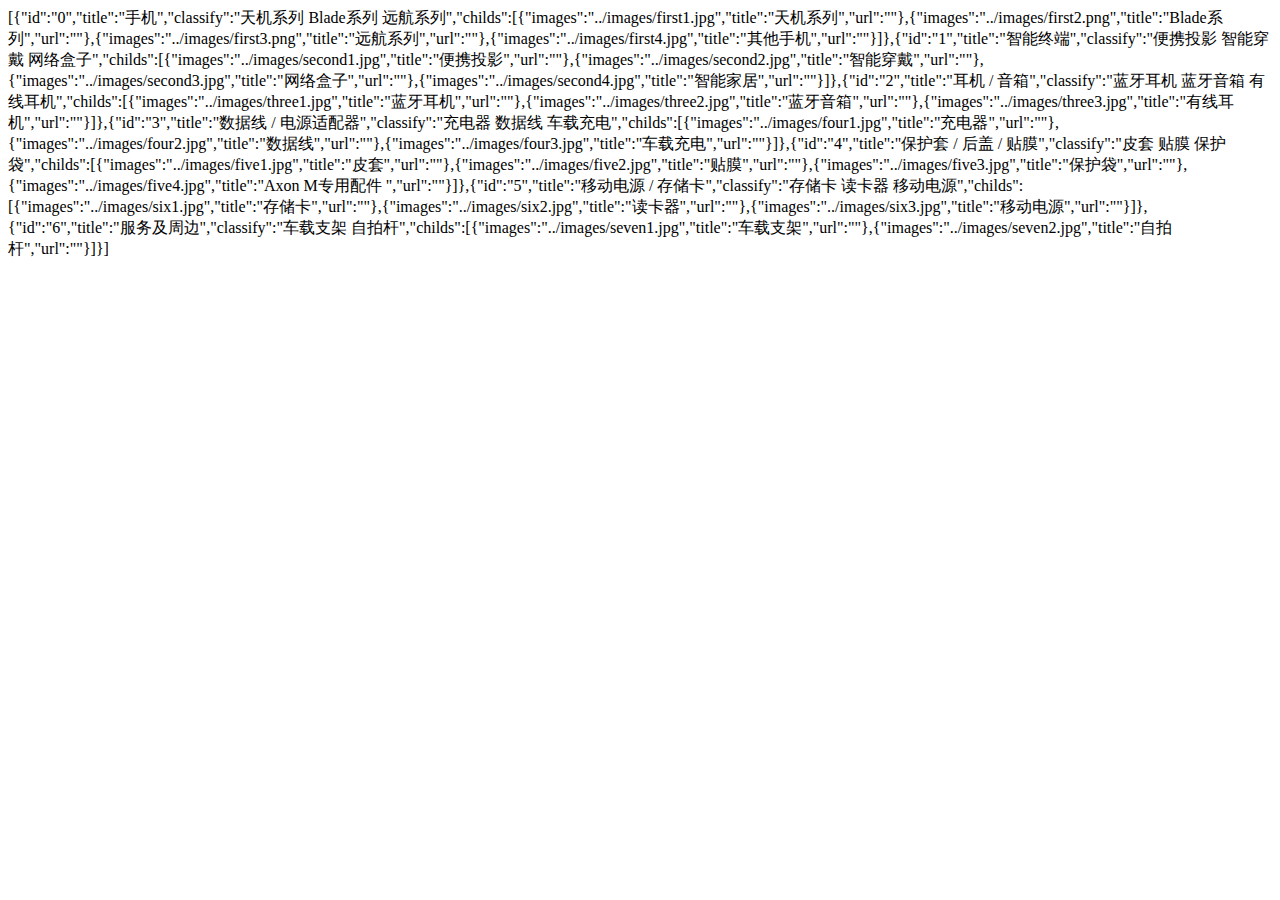
<file: html/bannerlist.html>
<!DOCTYPE html>
<html lang="en">
<head>
    <meta charset="UTF-8">
    <meta name="viewport" content="width=device-width, initial-scale=1.0">
    <meta http-equiv="X-UA-Compatible" content="ie=edge">
    <title>Document</title>
</head>
<body>
 
    <script>
      var arr = [
          {    id:"0",
              title:"手机",
              classify:"天机系列 Blade系列 远航系列",
              childs:[{
                   images:"../images/first1.jpg",
                   title:"天机系列",
                   url:""
              }, 

              {
                   images:"../images/first2.png",
                   title:"Blade系列",
                   url:""
               },
               {
                   images:"../images/first3.png",
                   title:"远航系列",
                   url:""
               },
               {
                   images:"../images/first4.jpg",
                   title:"其他手机",
                   url:""
               }
         
              ]
              
          },

          {     id:"1",
              title:"智能终端",
              classify:"便携投影 智能穿戴 网络盒子",
              childs:[
                  {
                    images:"../images/second1.jpg",
                    title:"便携投影",
                    url:""
                  },
                  {
                    images:"../images/second2.jpg",
                    title:"智能穿戴",
                    url:""
                  },
                  {
                    images:"../images/second3.jpg",
                    title:"网络盒子",
                    url:""
                  },
                  {
                    images:"../images/second4.jpg",
                    title:"智能家居",
                    url:""
                  }
              ]
          },
          {     id:"2",
              title:"耳机 / 音箱",
              classify:"蓝牙耳机 蓝牙音箱 有线耳机",
              childs:[
                  {
                    images:"../images/three1.jpg",
                    title:"蓝牙耳机",
                    url:""
                  },
                  {
                    images:"../images/three2.jpg",
                    title:"蓝牙音箱",
                    url:""
                  },
                  {
                    images:"../images/three3.jpg",
                    title:"有线耳机",
                    url:""
                  }
              ]

          },
          {     id:"3",
              title:"数据线 / 电源适配器",
              classify:"充电器 数据线 车载充电",
              childs:[
                  {
                    images:"../images/four1.jpg",
                    title:"充电器",
                    url:""
                  },
                  {
                    images:"../images/four2.jpg",
                    title:"数据线",
                    url:""
                  },
                  {
                    images:"../images/four3.jpg",
                    title:"车载充电",
                    url:""
                  },
              ]

          },
          {     id:"4",
              title:"保护套 / 后盖 / 贴膜",
              classify:"皮套 贴膜 保护袋",
              childs:[
                  {
                    images:"../images/five1.jpg",
                    title:"皮套",
                    url:""  

              },
              {     
                    images:"../images/five2.jpg",
                    title:"贴膜",
                    url:""  

              },
              {    
                    images:"../images/five3.jpg",
                    title:"保护袋",
                    url:""  

              },
              {     
                    images:"../images/five4.jpg",
                    title:"Axon M专用配件 ",
                    url:""  

              }

            
              ]
          },
          {    id:"5",
              title:"移动电源 / 存储卡",
              classify:"存储卡 读卡器 移动电源",
              childs:[
                  {
                    images:"../images/six1.jpg",
                    title:"存储卡",
                    url:""
                  },
                  {
                    images:"../images/six2.jpg",
                    title:"读卡器",
                    url:""
                  },
                  {
                    images:"../images/six3.jpg",
                    title:"移动电源",
                    url:""
                  }

              ]
          },
          {   id:"6",
              title:"服务及周边",
              classify:"车载支架 自拍杆",
              childs:[
                  {
                    images:"../images/seven1.jpg",
                    title:"车载支架",
                    url:""
                  },
                  {
                    images:"../images/seven2.jpg",
                    title:"自拍杆",
                    url:""
                  }

              ]
          }


      ]
      var str = JSON.stringify(arr);
      document.write(str);
    </script>
    
</body>
</html>
</file>
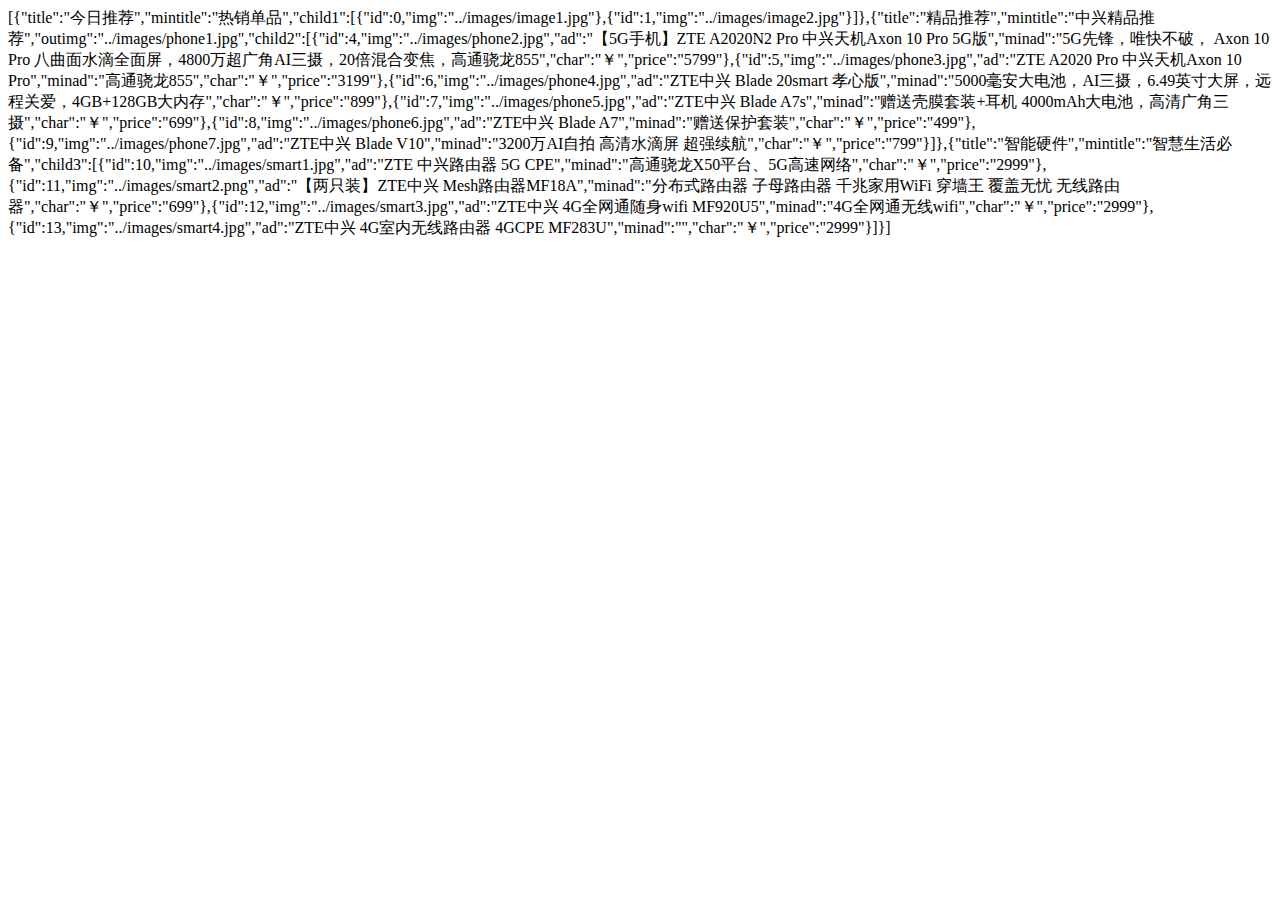
<file: html/content.html>
<!DOCTYPE html>
<html lang="en">
<head>
    <meta charset="UTF-8">
    <meta name="viewport" content="width=device-width, initial-scale=1.0">
    <meta http-equiv="X-UA-Compatible" content="ie=edge">
    <title>content数据</title>
    <script>
        var  arr =[
            {
                title:"今日推荐",
                mintitle:"热销单品",
                child1:[
                    {id:0,
                     img:"../images/image1.jpg"
                    },
                    {id:1,
                     img:"../images/image2.jpg"
                    },
                ]

        },
        {
                title:"精品推荐",
                mintitle:"中兴精品推荐",
                outimg:"../images/phone1.jpg",
               child2:[
                    {    id:4,
                        img:"../images/phone2.jpg",
                        ad:"【5G手机】ZTE A2020N2 Pro 中兴天机Axon 10 Pro 5G版",
                        minad:"5G先锋，唯快不破， Axon 10 Pro 八曲面水滴全面屏，4800万超广角AI三摄，20倍混合变焦，高通骁龙855",
                        char:"￥",
                        price:"5799"
                    },
                    {    id:5,
                        img:"../images/phone3.jpg",
                        ad:"ZTE A2020 Pro 中兴天机Axon 10 Pro",
                        minad:"高通骁龙855",
                        char:"￥",
                        price:"3199"
                    },
                    {    id:6,
                        img:"../images/phone4.jpg",
                        ad:"ZTE中兴 Blade 20smart 孝心版",
                        minad:"5000毫安大电池，AI三摄，6.49英寸大屏，远程关爱，4GB+128GB大内存",
                        char:"￥",
                        price:"899"
                    },
                    {    id:7,
                        img:"../images/phone5.jpg",
                        ad:"ZTE中兴 Blade A7s",
                        minad:"赠送壳膜套装+耳机 4000mAh大电池，高清广角三摄",
                        char:"￥",
                        price:"699"
                    },
                    {    id:8,
                        img:"../images/phone6.jpg",
                        ad:"ZTE中兴 Blade A7",
                        minad:"赠送保护套装",
                        char:"￥",
                        price:"499"
                    },
                    {    id:9,
                        img:"../images/phone7.jpg",
                        ad:"ZTE中兴 Blade V10",
                        minad:"3200万AI自拍 高清水滴屏 超强续航",
                        char:"￥",
                        price:"799"
                    },

            ]

        },
        {
                title:"智能硬件",
                mintitle:"智慧生活必备",
                child3:[
                    {
                        id:10,
                        img:"../images/smart1.jpg",
                        ad:"ZTE 中兴路由器 5G CPE",
                        minad:"高通骁龙X50平台、5G高速网络",
                        char:"￥",
                        price:"2999"
                    
                    },
                    {
                        id:11,
                        img:"../images/smart2.png",
                        ad:"【两只装】ZTE中兴 Mesh路由器MF18A",
                        minad:"分布式路由器 子母路由器 千兆家用WiFi 穿墙王 覆盖无忧 无线路由器",
                        char:"￥",
                        price:"699"
                    
                    },
                    {
                        id:12,
                        img:"../images/smart3.jpg",
                        ad:"ZTE中兴 4G全网通随身wifi MF920U5",
                        minad:"4G全网通无线wifi",
                        char:"￥",
                        price:"2999"
                    
                    },
                    {
                        id:13,
                        img:"../images/smart4.jpg",
                        ad:"ZTE中兴 4G室内无线路由器  4GCPE  MF283U",
                        minad:"",
                        char:"￥",
                        price:"2999"
                    
                    },
                ]

        }
        ]
        var str = JSON.stringify(arr);
        document.write(str);
    
    </script>
</head>
<body>

    
</body>
</html>
</file>
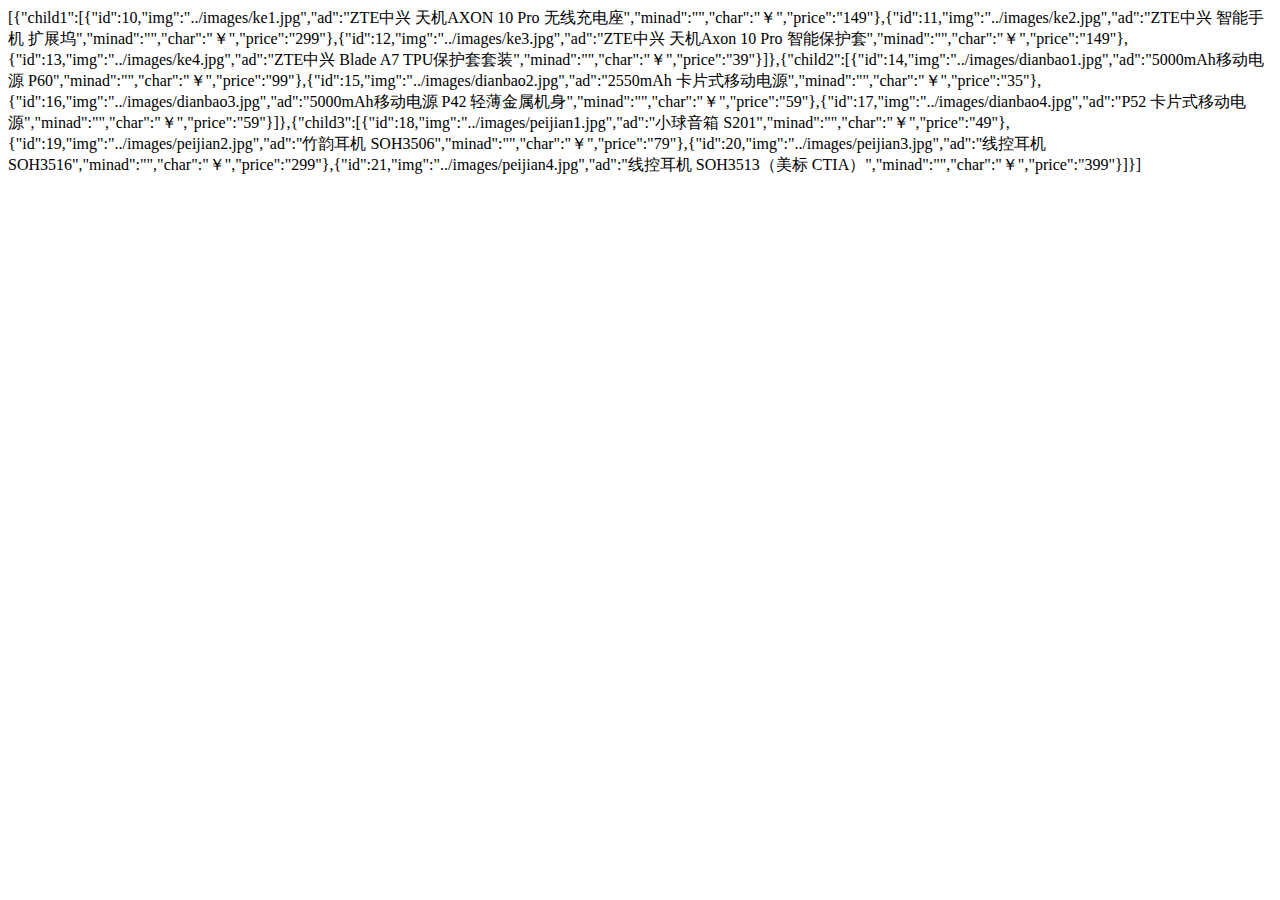
<file: html/content3.html>
<!DOCTYPE html>
<html lang="en">
<head>
    <meta charset="UTF-8">
    <meta name="viewport" content="width=device-width, initial-scale=1.0">
    <meta http-equiv="X-UA-Compatible" content="ie=edge">
    <title>Document</title>
    <script>
        var arr = [
            {
                child1:[      
                {
                        id:10,
                        img:"../images/ke1.jpg",
                        ad:"ZTE中兴 天机AXON 10 Pro 无线充电座",
                        minad:"",
                        char:"￥",
                        price:"149"

                },
                {
                        id:11,
                        img:"../images/ke2.jpg",
                        ad:"ZTE中兴  智能手机 扩展坞",
                        minad:"",
                        char:"￥",
                        price:"299"

                },
                {
                        id:12,
                        img:"../images/ke3.jpg",
                        ad:"ZTE中兴 天机Axon 10 Pro 智能保护套",
                        minad:"",
                        char:"￥",
                        price:"149"

                },
                {
                        id:13,
                        img:"../images/ke4.jpg",
                        ad:"ZTE中兴 Blade A7 TPU保护套套装",
                        minad:"",
                        char:"￥",
                        price:"39"

                },
           

                            

                        ]
            },
            {
            child2:[
            {
                        id:14,
                        img:"../images/dianbao1.jpg",
                        ad:"5000mAh移动电源 P60",
                        minad:"",
                        char:"￥",
                        price:"99"

                },
                {
                        id:15,
                        img:"../images/dianbao2.jpg",
                        ad:"2550mAh 卡片式移动电源",
                        minad:"",
                        char:"￥",
                        price:"35"

                },
                {
                        id:16,
                        img:"../images/dianbao3.jpg",
                        ad:"5000mAh移动电源  P42 轻薄金属机身",
                        minad:"",
                        char:"￥",
                        price:"59"

                },
                {
                        id:17,
                        img:"../images/dianbao4.jpg",
                        ad:"P52 卡片式移动电源",
                        minad:"",
                        char:"￥",
                        price:"59"

                }
              ]


            },
            { 
                child3:[
                    {
                        id:18,
                        img:"../images/peijian1.jpg",
                        ad:"小球音箱 S201",
                        minad:"",
                        char:"￥",
                        price:"49"

                },
                {
                        id:19,
                        img:"../images/peijian2.jpg",
                        ad:"竹韵耳机 SOH3506",
                        minad:"",
                        char:"￥",
                        price:"79"

                },
                {
                        id:20,
                        img:"../images/peijian3.jpg",
                        ad:"线控耳机 SOH3516",
                        minad:"",
                        char:"￥",
                        price:"299"

                },
                {
                        id:21,
                        img:"../images/peijian4.jpg",
                        ad:"线控耳机 SOH3513（美标 CTIA）",
                        minad:"",
                        char:"￥",
                        price:"399"

                }
               
           ]

            }
           
           
        ]
        var str = JSON.stringify(arr);
        document.write(str);
    
    
    </script>
</head>
<body>
    
</body>
</html>
</file>
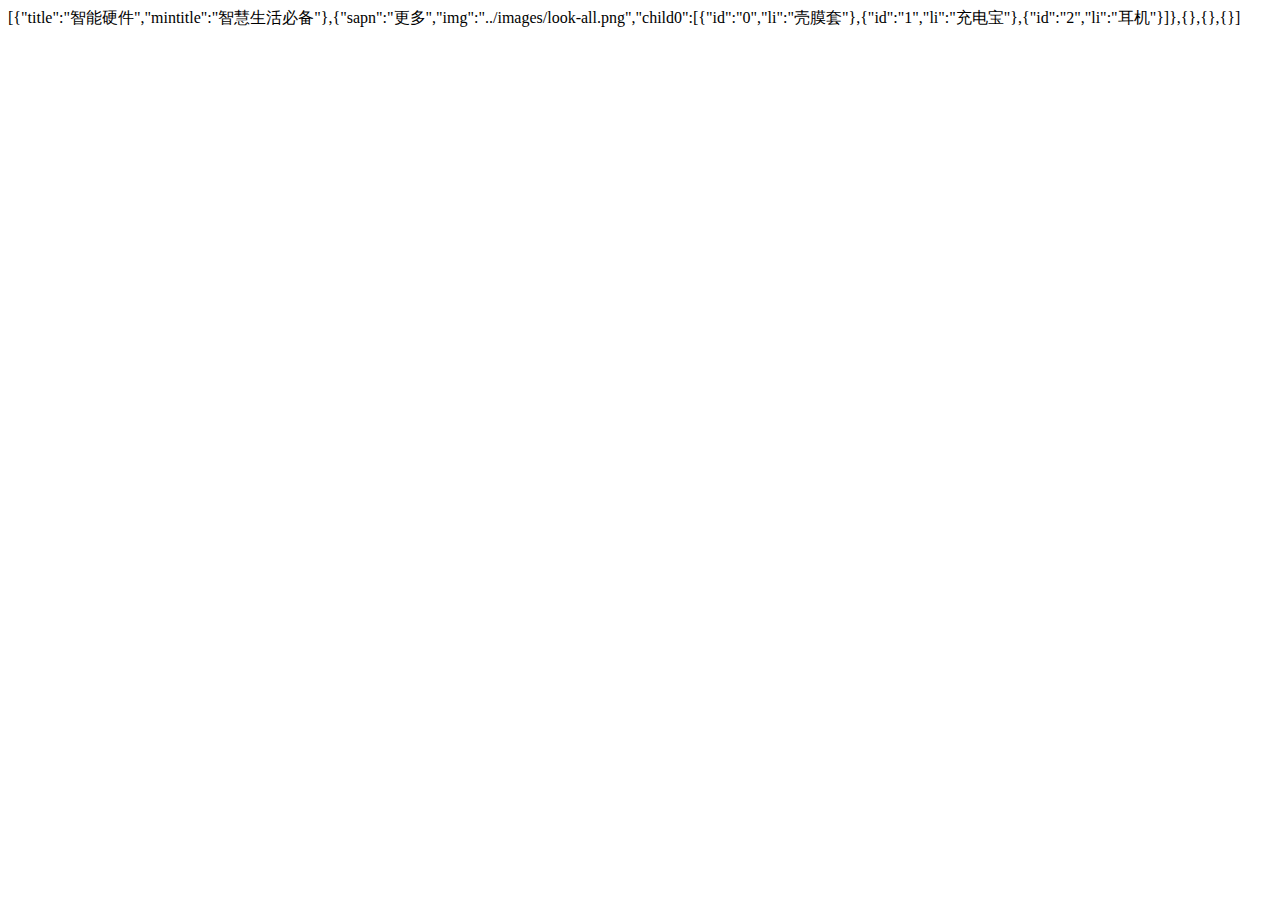
<file: html/content4.html>
<!DOCTYPE html>
<html lang="en">
<head>
    <meta charset="UTF-8">
    <meta name="viewport" content="width=device-width, initial-scale=1.0">
    <meta http-equiv="X-UA-Compatible" content="ie=edge">
    <title>Document</title>
    <script>
        var arr = [
                {
                        title:"智能硬件",
                        mintitle:"智慧生活必备",
                },
                {   sapn:"更多",
                    img:"../images/look-all.png",
                    child0:[
                            {     id:"0",
                                li:"壳膜套"
                            },
                            {     id:"1",
                                li:"充电宝"
                            },
                            {     id:"2",
                                li:"耳机"
                            }
                    ]
                   
                   
                  
                },

            {        
              
            },
            {
                     
          


            },
            {          
              

            }
           
           
        ]
        var str = JSON.stringify(arr);
        document.write(str);
    
    
    </script>
</head>
<body>
    
</body>
</html>
</file>
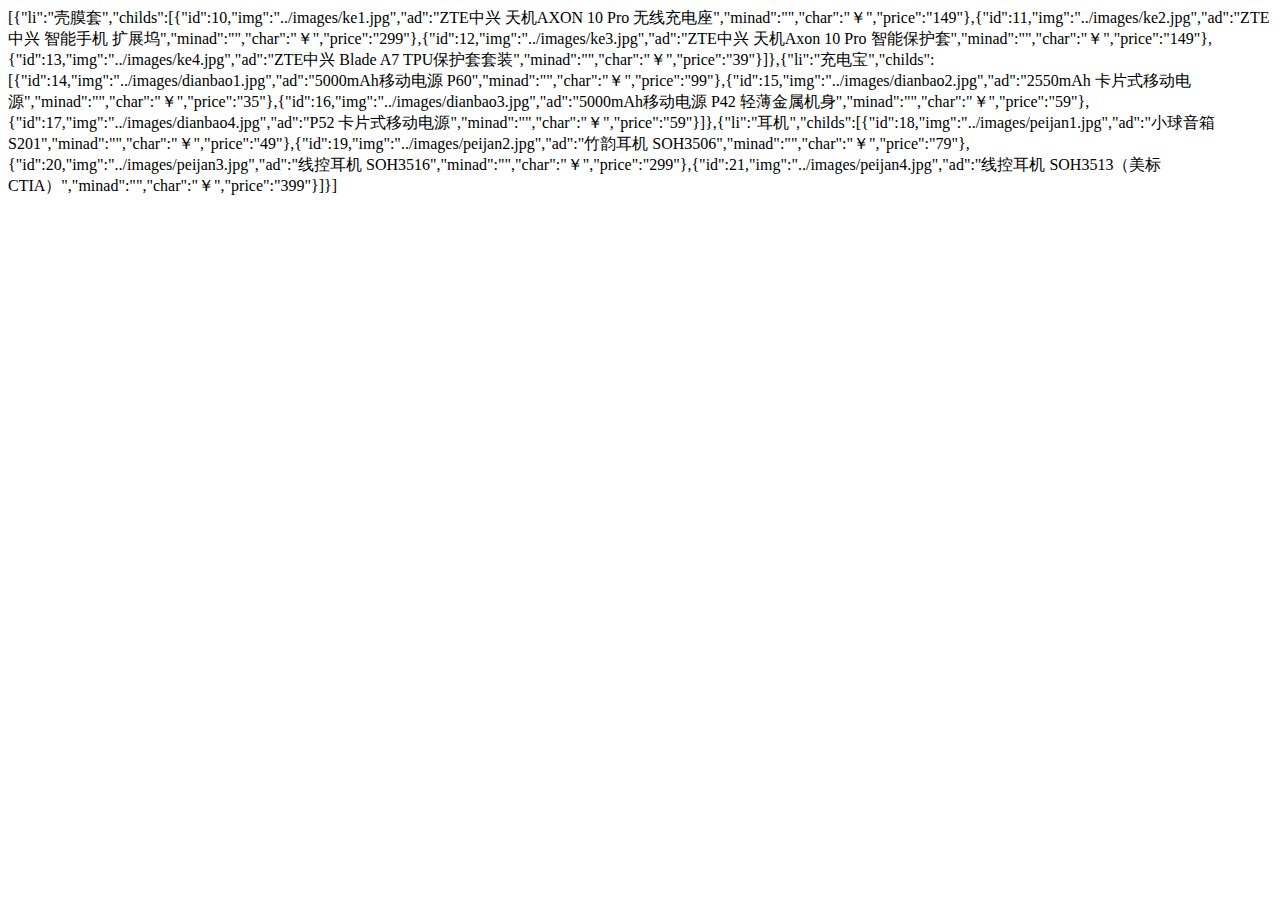
<file: html/content5.html>
<!DOCTYPE html>
<html lang="en">
<head>
    <meta charset="UTF-8">
    <meta name="viewport" content="width=device-width, initial-scale=1.0">
    <meta http-equiv="X-UA-Compatible" content="ie=edge">
    <title>Document</title>
    <script>
         var arr =[
             {  li:"壳膜套",
                childs:[      
                {      
                        id:10,
                      
                        img:"../images/ke1.jpg",
                        ad:"ZTE中兴 天机AXON 10 Pro 无线充电座",
                        minad:"",
                        char:"￥",
                        price:"149"

                },
                {
                        id:11,
                        img:"../images/ke2.jpg",
                        ad:"ZTE中兴  智能手机 扩展坞",
                        minad:"",
                        char:"￥",
                        price:"299"

                },
                {
                        id:12,
                        img:"../images/ke3.jpg",
                        ad:"ZTE中兴 天机Axon 10 Pro 智能保护套",
                        minad:"",
                        char:"￥",
                        price:"149"

                },
                {
                        id:13,
                        img:"../images/ke4.jpg",
                        ad:"ZTE中兴 Blade A7 TPU保护套套装",
                        minad:"",
                        char:"￥",
                        price:"39"

                },
           

                            

                        ]
             },
             {li:"充电宝",
                childs:[
            {
                        id:14,
                        
                        img:"../images/dianbao1.jpg",
                        ad:"5000mAh移动电源 P60",
                        minad:"",
                        char:"￥",
                        price:"99"

                },
                {
                        id:15,
                        img:"../images/dianbao2.jpg",
                        ad:"2550mAh 卡片式移动电源",
                        minad:"",
                        char:"￥",
                        price:"35"

                },
                {
                        id:16,
                        img:"../images/dianbao3.jpg",
                        ad:"5000mAh移动电源  P42 轻薄金属机身",
                        minad:"",
                        char:"￥",
                        price:"59"

                },
                {
                        id:17,
                        img:"../images/dianbao4.jpg",
                        ad:"P52 卡片式移动电源",
                        minad:"",
                        char:"￥",
                        price:"59"

                }
              ]
             },
             {    li:"耳机",
                childs:[
                    {
                        id:18,
                    
                        img:"../images/peijan1.jpg",
                        ad:"小球音箱 S201",
                        minad:"",
                        char:"￥",
                        price:"49"

                },
                {
                        id:19,
                        img:"../images/peijan2.jpg",
                        ad:"竹韵耳机 SOH3506",
                        minad:"",
                        char:"￥",
                        price:"79"

                },
                {
                        id:20,
                        img:"../images/peijan3.jpg",
                        ad:"线控耳机 SOH3516",
                        minad:"",
                        char:"￥",
                        price:"299"

                },
                {
                        id:21,
                        img:"../images/peijan4.jpg",
                        ad:"线控耳机 SOH3513（美标 CTIA）",
                        minad:"",
                        char:"￥",
                        price:"399"

                }
               
           ]
             }
         ]
         var str = JSON.stringify(arr);
        document.write(str);
    </script>
</head>
<body>
    
</body>
</html>
</file>
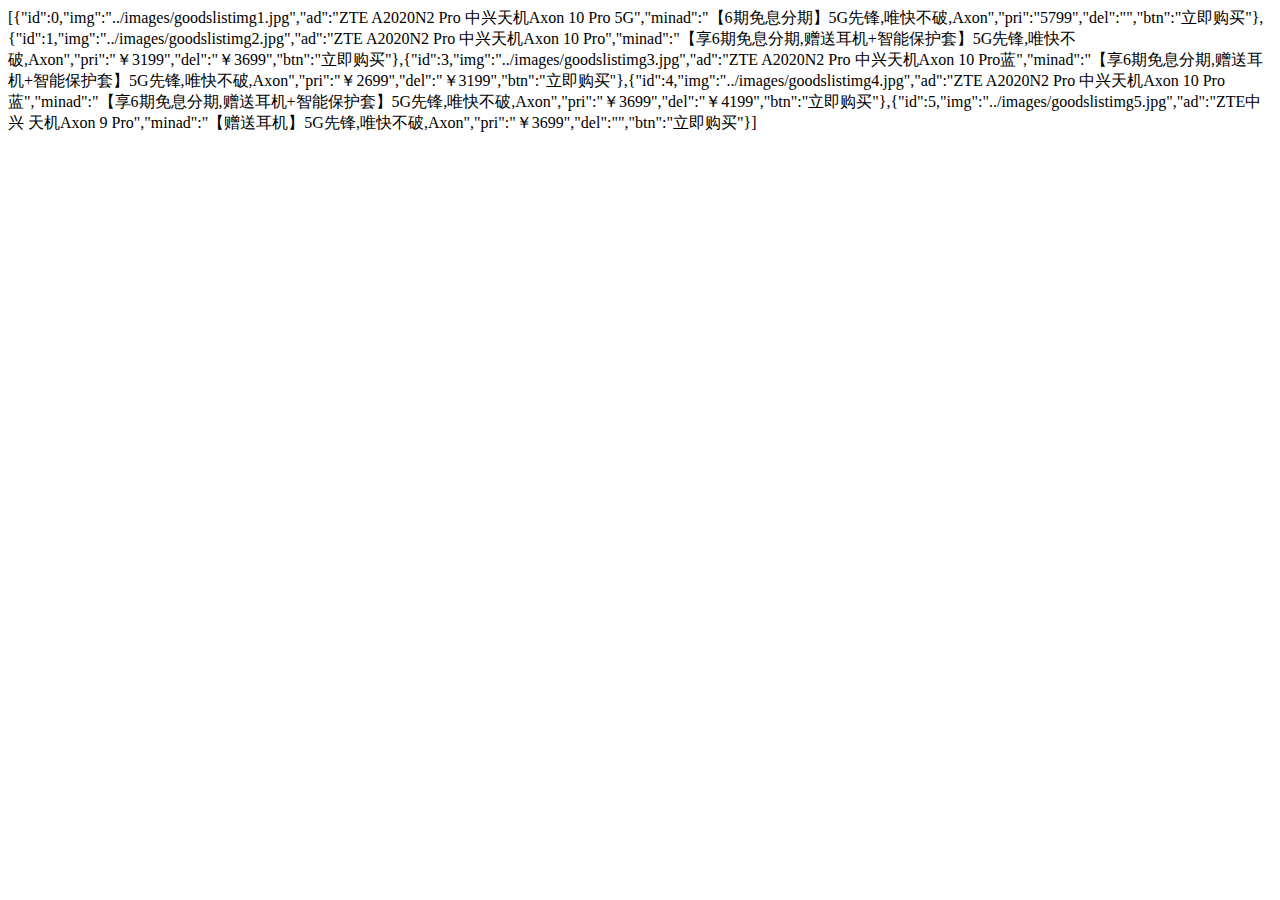
<file: html/goodslistjson.html>
<!DOCTYPE html>
<html lang="en">
<head>
    <meta charset="UTF-8">
    <meta name="viewport" content="width=device-width, initial-scale=1.0">
    <meta http-equiv="X-UA-Compatible" content="ie=edge">
    <title>Document</title>
    <script>
          var arr =[
                    {
                       
                                  id:0,
                                  img:"../images/goodslistimg1.jpg",
                                  ad:"ZTE A2020N2 Pro 中兴天机Axon 10 Pro 5G",
                                  minad:"【6期免息分期】5G先锋,唯快不破,Axon",
                                  pri:"5799",
                                  del:"",
                                  btn:"立即购买"
                           
                    },
                    {
                       
                                  id:1,
                                  img:"../images/goodslistimg2.jpg",
                                  ad:"ZTE A2020N2 Pro 中兴天机Axon 10 Pro",
                                  minad:"【享6期免息分期,赠送耳机+智能保护套】5G先锋,唯快不破,Axon",
                                  pri:"￥3199",
                                  del:"￥3699",
                                  btn:"立即购买"
                           
                    },
                    {
                       
                                  id:3,
                                  img:"../images/goodslistimg3.jpg",
                                  ad:"ZTE A2020N2 Pro 中兴天机Axon 10 Pro蓝",
                                  minad:"【享6期免息分期,赠送耳机+智能保护套】5G先锋,唯快不破,Axon",
                                  pri:"￥2699",
                                  del:"￥3199",
                                  btn:"立即购买"
                           
                    },
                    {
                       
                                  id:4,
                                  img:"../images/goodslistimg4.jpg",
                                  ad:"ZTE A2020N2 Pro 中兴天机Axon 10 Pro蓝",
                                  minad:"【享6期免息分期,赠送耳机+智能保护套】5G先锋,唯快不破,Axon",
                                  pri:"￥3699",
                                  del:"￥4199",
                                  btn:"立即购买"
                           
                    },
                    {
                       
                                  id:5,
                                  img:"../images/goodslistimg5.jpg",
                                  ad:"ZTE中兴 天机Axon 9 Pro",
                                  minad:"【赠送耳机】5G先锋,唯快不破,Axon",
                                  pri:"￥3699",
                                  del:"",
                                  btn:"立即购买"
                           
                    }

              ]
              var str = JSON.stringify(arr);
        document.write(str);
    
    </script>
</head>
<body>
    
</body>
</html>
</file>
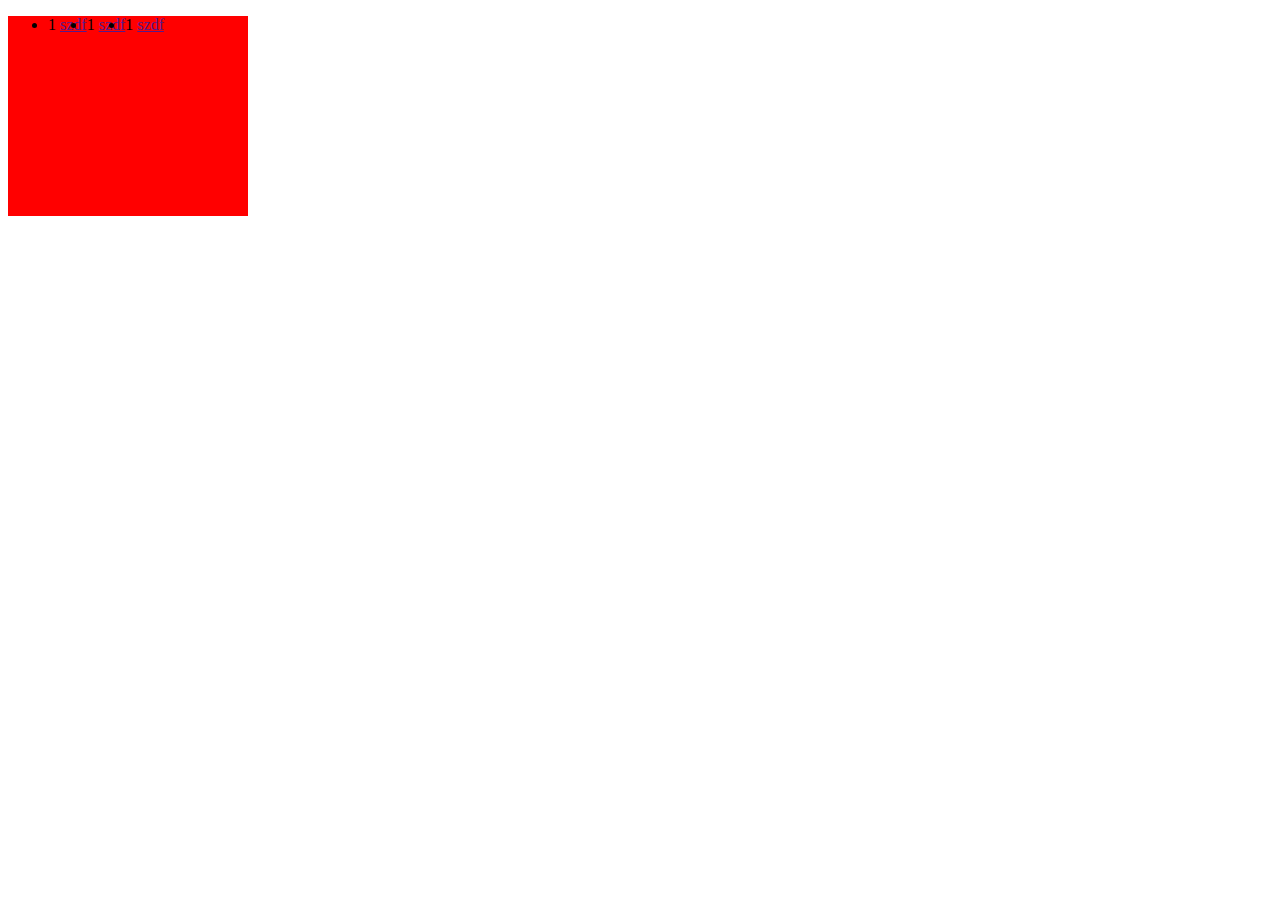
<file: html/guodong.html>
<!DOCTYPE html>
<html lang="en">
<head>
    <meta charset="UTF-8">
    <meta name="viewport" content="width=device-width, initial-scale=1.0">
    <meta http-equiv="X-UA-Compatible" content="ie=edge">
    <title>Document</title>
    <style>
        ul{
            width: 200px;
            height: 200px;
            background: red;
        }
        ul li{
             float: left;
        }
    </style>
</head>
<body>
    <ul>
        <li>1 <a href=""><span>szdf</span></a> </li>
        <li>1 <a href=""><span>szdf</span></a> </li>
        <li>1 <a href=""><span>szdf</span></a> </li>
        
    </ul>

    
</body>
</html>
</file>
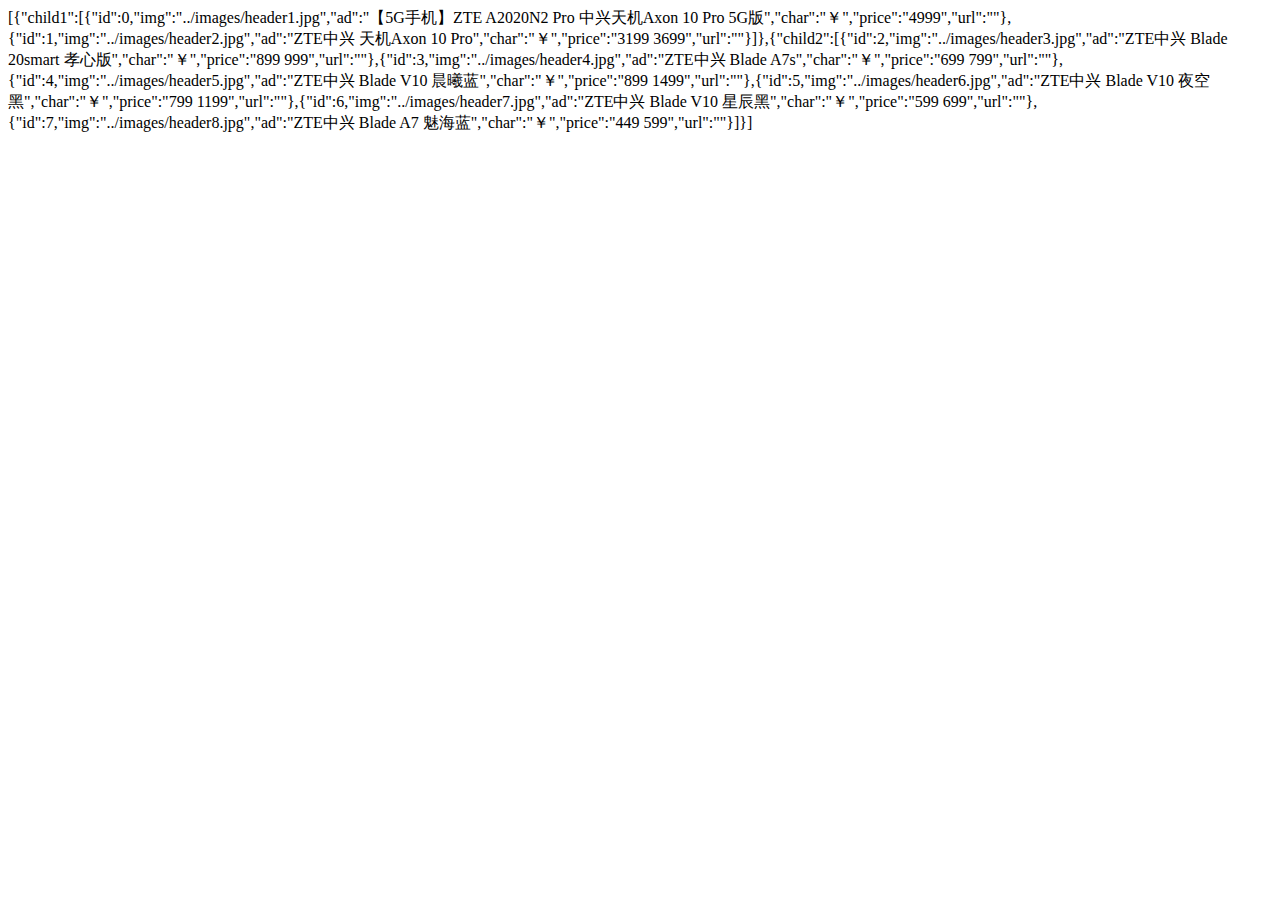
<file: html/header.html>
<!DOCTYPE html>
<html lang="en">
<head>
    <meta charset="UTF-8">
    <meta name="viewport" content="width=device-width, initial-scale=1.0">
    <meta http-equiv="X-UA-Compatible" content="ie=edge">
    <title>Document</title>
    <!-- <style>
   display:none
    </style> -->
    <script>
        var arr =[
            {       child1:[
                             {  
                   id:0,            
                   img:"../images/header1.jpg",
                   ad:"【5G手机】ZTE A2020N2 Pro 中兴天机Axon 10 Pro 5G版",
                   char:"￥",
                   price:"4999",
                   url:""

                            },
                            {
                   id:1,            
                   img:"../images/header2.jpg",
                   ad:"ZTE中兴 天机Axon 10 Pro",
                   char:"￥",
                   price:"3199 3699",
                   url:""
            }
                  
            ]
                   
            },
            {
                child2:[
                    {  id:2,
                        img:"../images/header3.jpg",
                        ad:"ZTE中兴 Blade 20smart 孝心版",
                        char:"￥",
                        price:"899 999",
                        url:""
                    },
                    {  id:3,
                        img:"../images/header4.jpg",
                        ad:"ZTE中兴 Blade A7s",
                        char:"￥",
                        price:"699 799",
                        url:""
                    },
                    {     id:4,
                        img:"../images/header5.jpg",
                        ad:"ZTE中兴 Blade V10 晨曦蓝",
                        char:"￥",
                        price:"899 1499",
                        url:""
                    },
                    {   id:5,
                        img:"../images/header6.jpg",
                        ad:"ZTE中兴 Blade V10 夜空黑",
                        char:"￥",
                        price:"799 1199",
                        url:""
                    },
                    {     id:6,
                        img:"../images/header7.jpg",
                        ad:"ZTE中兴 Blade V10 星辰黑",
                        char:"￥",
                        price:"599 699",
                        url:""

                    },
                    {   id:7,
                        img:"../images/header8.jpg",
                        ad:"ZTE中兴 Blade A7 魅海蓝",
                        char:"￥",
                        price:"449 599",
                        url:""

                    },

                ]
            }
        ]
        var str = JSON.stringify(arr);
        document.write(str);
    
    </script>
</head>
<body>
    
</body>
</html>
</file>
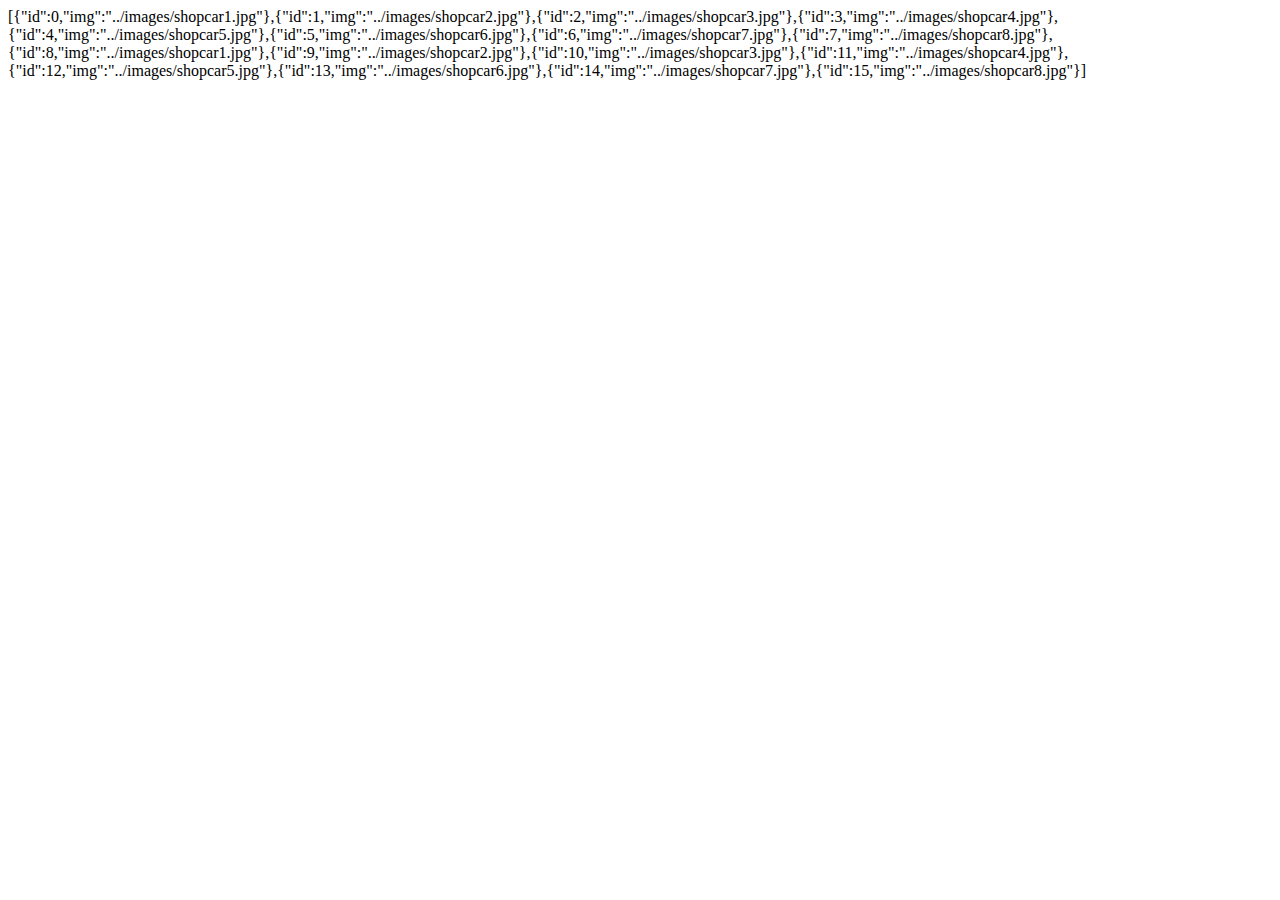
<file: html/shopcarjson.html>
<!DOCTYPE html>
<html lang="en">
<head>
    <meta charset="UTF-8">
    <meta name="viewport" content="width=device-width, initial-scale=1.0">
    <meta http-equiv="X-UA-Compatible" content="ie=edge">
    <title>Document</title>
    <script>
        var arr =[
            {     
                id:0,
                img:"../images/shopcar1.jpg",
                
            },
            {     
                id:1,
                img:"../images/shopcar2.jpg",
                
            },
            {     
                id:2,
                img:"../images/shopcar3.jpg",
                
            },
            {     
                id:3,
                img:"../images/shopcar4.jpg",
                
            },
            {     
                id:4,
                img:"../images/shopcar5.jpg",
                
            },
            {     
                id:5,
                img:"../images/shopcar6.jpg",
                
            },
            {     
                id:6,
                img:"../images/shopcar7.jpg",
                
            },
            {     
                id:7,
                img:"../images/shopcar8.jpg",
                
            },
            {     
                id:8,
                img:"../images/shopcar1.jpg",
                
            },
            {     
                id:9,
                img:"../images/shopcar2.jpg",
                
            },
            {     
                id:10,
                img:"../images/shopcar3.jpg",
                
            },
            {     
                id:11,
                img:"../images/shopcar4.jpg",
                
            },
            {     
                id:12,
                img:"../images/shopcar5.jpg",
                
            },
            {     
                id:13,
                img:"../images/shopcar6.jpg",
                
            },
            {     
                id:14,
                img:"../images/shopcar7.jpg",
                
            },
            {     
                id:15,
                img:"../images/shopcar8.jpg",
                
            }
           
        ]
        var str = JSON.stringify(arr);
        document.write(str);
    
    </script>
</head>
<body>
    
</body>
</html>
</file>
